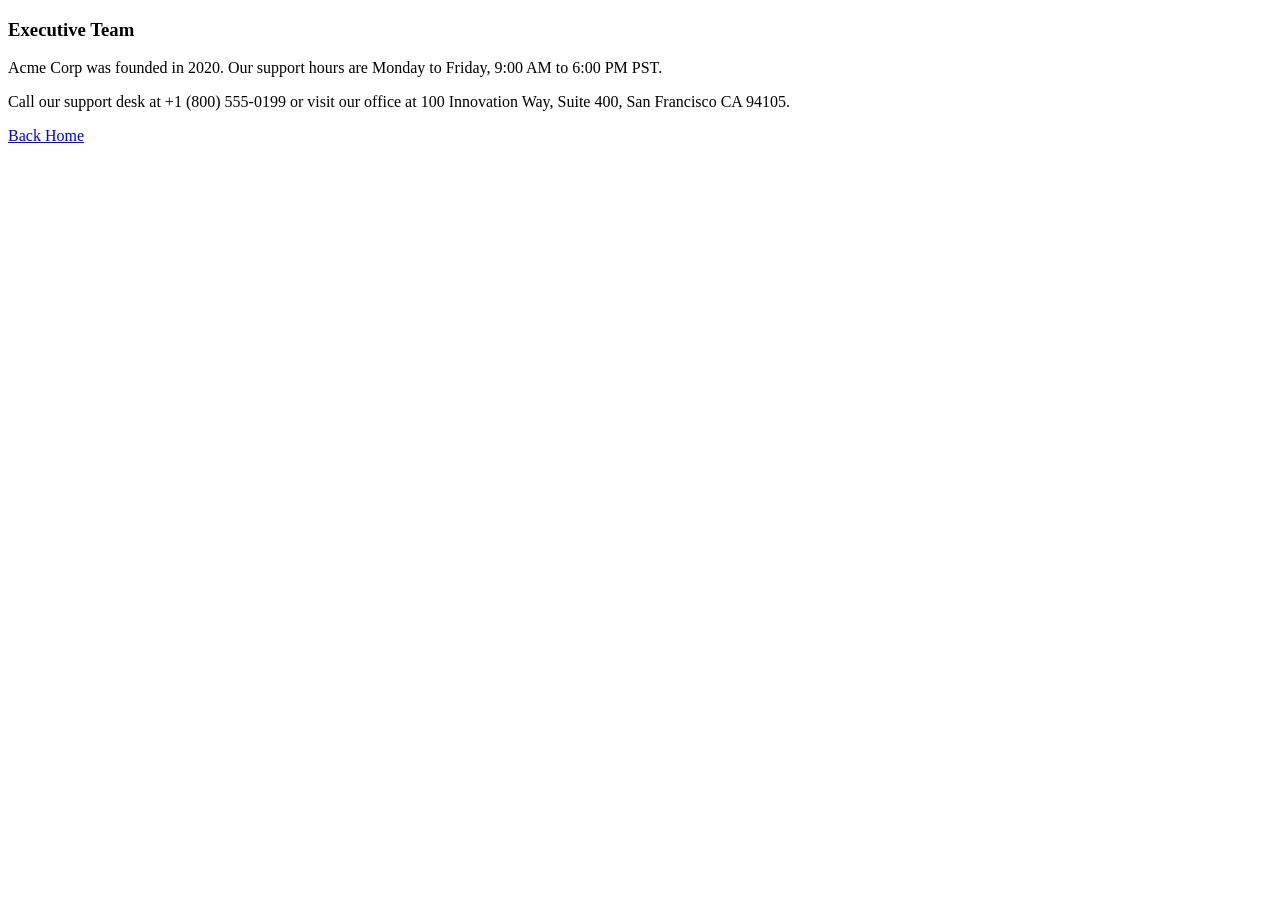
<file: fixtures/about.html>
<!DOCTYPE html>
<html lang="en">
<head>
    <meta charset="UTF-8">
    <title>About Us</title> <!-- title too short for testing -->
    <!-- missing meta description for testing -->
</head>
<body>
    <h3>Executive Team</h3> <!-- broken heading order h3 before h2 -->
    <p>Acme Corp was founded in 2020. Our support hours are Monday to Friday, 9:00 AM to 6:00 PM PST.</p>
    <p>Call our support desk at +1 (800) 555-0199 or visit our office at 100 Innovation Way, Suite 400, San Francisco CA 94105.</p>
    <a href="index.html">Back Home</a>
</body>
</html>
</file>
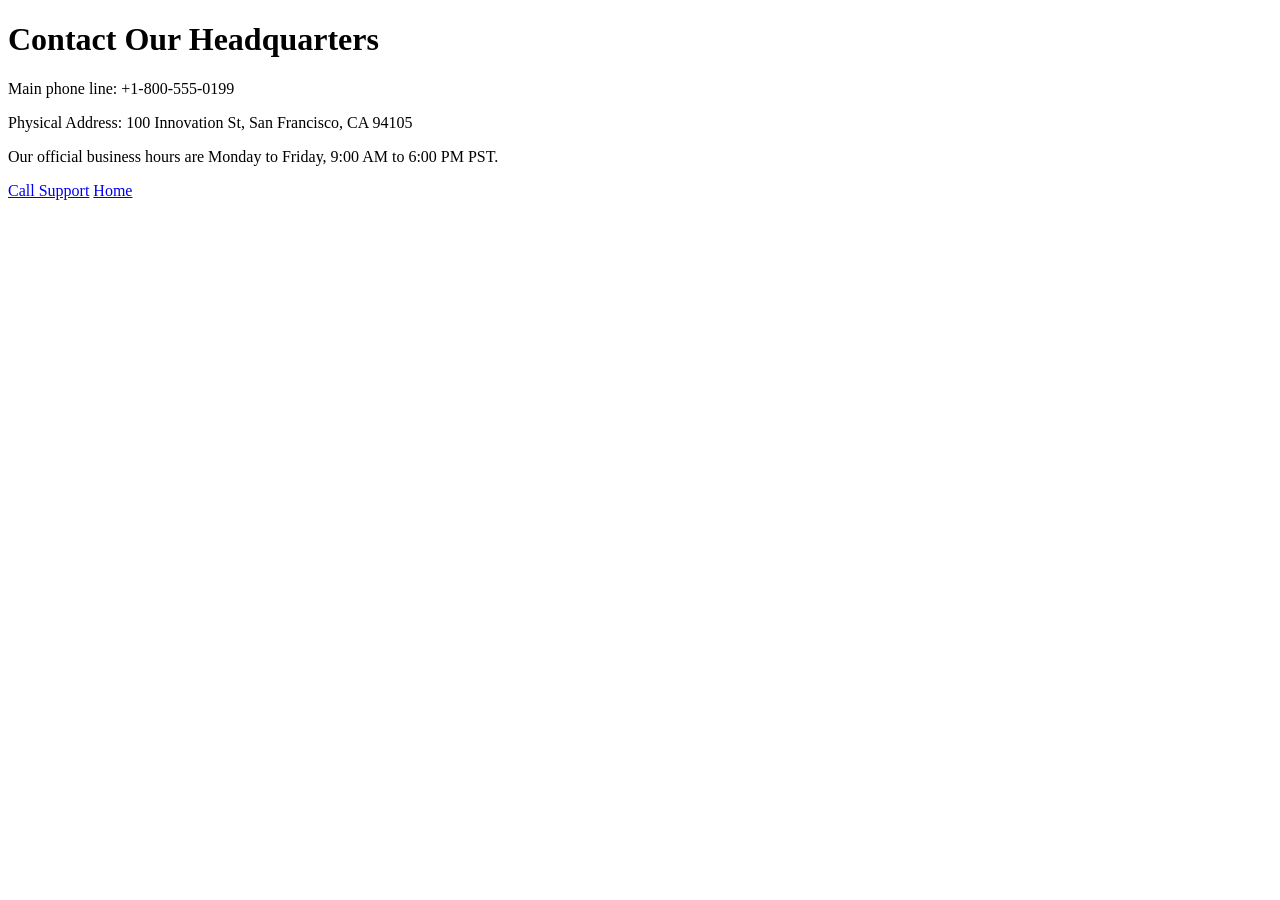
<file: fixtures/contact.html>
<!DOCTYPE html>
<html lang="en">
<head>
    <meta charset="UTF-8">
    <title>Contact Acme Corp - Get in Touch</title>
    <meta name="description" content="Reach out to Acme Corp for sales inquiries, technical support, and partnership opportunities.">
</head>
<body>
    <h1>Contact Our Headquarters</h1>
    <p>Main phone line: +1-800-555-0199</p>
    <p>Physical Address: 100 Innovation St, San Francisco, CA 94105</p>
    <p>Our official business hours are Monday to Friday, 9:00 AM to 6:00 PM PST.</p>
    <a href="tel:+18005550199">Call Support</a>
    <a href="index.html">Home</a>
</body>
</html>
</file>
